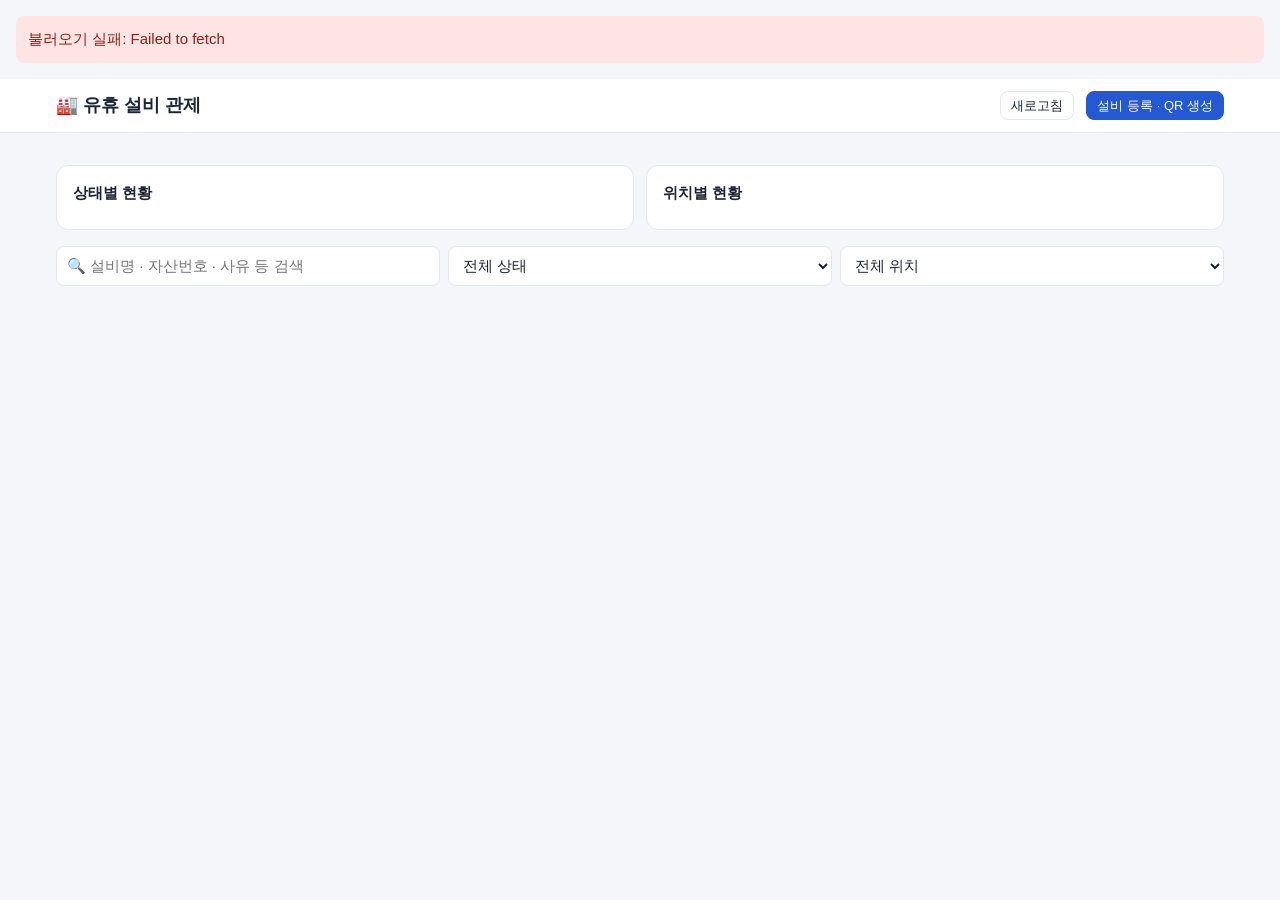
<file: index.html>
<!doctype html>
<html lang="ko"><head>
<meta charset="utf-8"><meta name="viewport" content="width=device-width,initial-scale=1">
<title>유휴 설비 관제</title>
<link rel="stylesheet" href="assets.css?v=11">
</head><body>
<header class="top"><div class="in">
  <h1>🏭 유휴 설비 관제</h1>
  <button class="btn sm" id="reload">새로고침</button>
  <a class="btn sm primary" href="admin.html">설비 등록 · QR 생성</a>
</div></header>
<main>
  <div class="kpis" id="kpis"></div>
  <div class="row2">
    <div class="card"><h2>상태별 현황</h2><div id="byStatus"></div></div>
    <div class="card"><h2>위치별 현황</h2><div id="byLoc"></div></div>
  </div>
  <div class="filters">
    <input id="q" placeholder="🔍 설비명 · 자산번호 · 사유 등 검색">
    <select id="fs"><option value="">전체 상태</option></select>
    <select id="fl"><option value="">전체 위치</option></select>
  </div>
  <div class="grid" id="list"></div>
  <p class="muted" id="empty" style="display:none">표시할 설비가 없습니다.</p>
</main>
<script src="config.js?v=11"></script>
<script src="app.js?v=11"></script>
<script>
let fields = [], items = [];
const F = CFG.F;

function bars(el, map, colorFn) {
  const arr = Object.entries(map).sort((a, b) => b[1] - a[1]);
  const max = Math.max(1, ...arr.map(a => a[1]));
  el.innerHTML = arr.map(([k, n]) =>
    `<div class="bar"><span class="n" title="${esc(k)}">${esc(k)}</span><span class="t"><i style="width:${n / max * 100}%;background:${colorFn(k)}"></i></span><span class="c">${n}</span></div>`
  ).join('') || '<span class="muted">데이터 없음</span>';
}
const count = (arr, key) => arr.reduce((m, i) => { const k = i[key] || '(미지정)'; m[k] = (m[k] || 0) + 1; return m; }, {});

function render() {
  const sum = k => items.reduce((s, i) => s + (Number(i[k]) || 0), 0);
  const total = sum(F.cost), resid = sum(F.residual);
  const st = count(items, F.status);
  const idle = items.filter(i => i[F.status] === '유휴').length;
  $('#kpis').innerHTML = [
    ['관리 중인 설비', items.length + ' 대', Object.keys(count(items, F.location)).length + '개 위치'],
    ['유휴 설비', idle + ' 대', items.length ? '전체의 ' + Math.round(idle / items.length * 100) + '%' : ''],
    ['총 취득가액', won(total), total.toLocaleString() + ' 원'],
    ['총 잔존가액', won(resid), total ? '취득가액 대비 ' + (resid / total * 100).toFixed(1) + '%' : '']
  ].map(([l, v, s]) => `<div class="card kpi"><div class="l">${l}</div><div class="v">${v}</div><div class="s">${s}</div></div>`).join('');
  bars($('#byStatus'), st, k => statusColor(fields, k));
  bars($('#byLoc'), count(items, F.location), () => '#2459d6');

  const q = $('#q').value.trim().toLowerCase(), fs = $('#fs').value, fl = $('#fl').value;
  const shown = items.filter(i =>
    (!fs || i[F.status] === fs) && (!fl || i[F.location] === fl) &&
    (!q || Object.values(i).join(' ').toLowerCase().includes(q)));
  $('#list').innerHTML = shown.map(i => `
    <a class="card item" href="view.html?id=${encodeURIComponent(i.ID)}">
      <div class="ph">${i[F.photo] ? `<img loading="lazy" src="${esc(i[F.photo])}" onerror="imgRetry(this)" alt="">` : '사진 없음'}</div>
      <div class="bd">
        <div class="nm">${esc(i[F.name])}</div>
        <div style="margin:4px 0">${badge(fields, i[F.status])}</div>
        <div class="mt">${esc(i[F.assetNo])} · ${esc(i[F.location])}</div>
        ${i[F.size] ? `<div class="mt">사이즈 ${esc(i[F.size])}</div>` : ''}
        ${money(i[F.cost]) ? `<div class="mt">취득 ${money(i[F.cost])}</div>` : ''}
        ${money(i[F.residual]) ? `<div class="mt">잔존 ${money(i[F.residual])}</div>` : ''}
      </div></a>`).join('');
  $('#empty').style.display = shown.length ? 'none' : 'block';
}

function fillFilters() {
  const keep = [$('#fs').value, $('#fl').value];
  const f = fields.find(x => x.name === F.status);
  const sts = [...new Set([...(f ? f.options : []), ...items.map(i => i[F.status]).filter(Boolean)])];
  const locs = [...new Set(items.map(i => i[F.location]).filter(Boolean))].sort();
  $('#fs').innerHTML = '<option value="">전체 상태</option>' + sts.map(s => `<option>${esc(s)}</option>`).join('');
  $('#fl').innerHTML = '<option value="">전체 위치</option>' + locs.map(s => `<option>${esc(s)}</option>`).join('');
  $('#fs').value = keep[0]; $('#fl').value = keep[1];
}

async function load() {
  try {
    const j = await apiGet();
    fields = j.fields; items = j.items;
    fillFilters(); render();
  } catch (e) {
    document.body.insertAdjacentHTML('afterbegin', `<div class="msg err" style="margin:16px">불러오기 실패: ${esc(e.message)}</div>`);
  }
}
['#q', '#fs', '#fl'].forEach(s => $(s).addEventListener('input', render));
$('#reload').onclick = load;
if (!needSetup()) { load(); setInterval(load, 120000); }
</script>
</body></html>
</file>
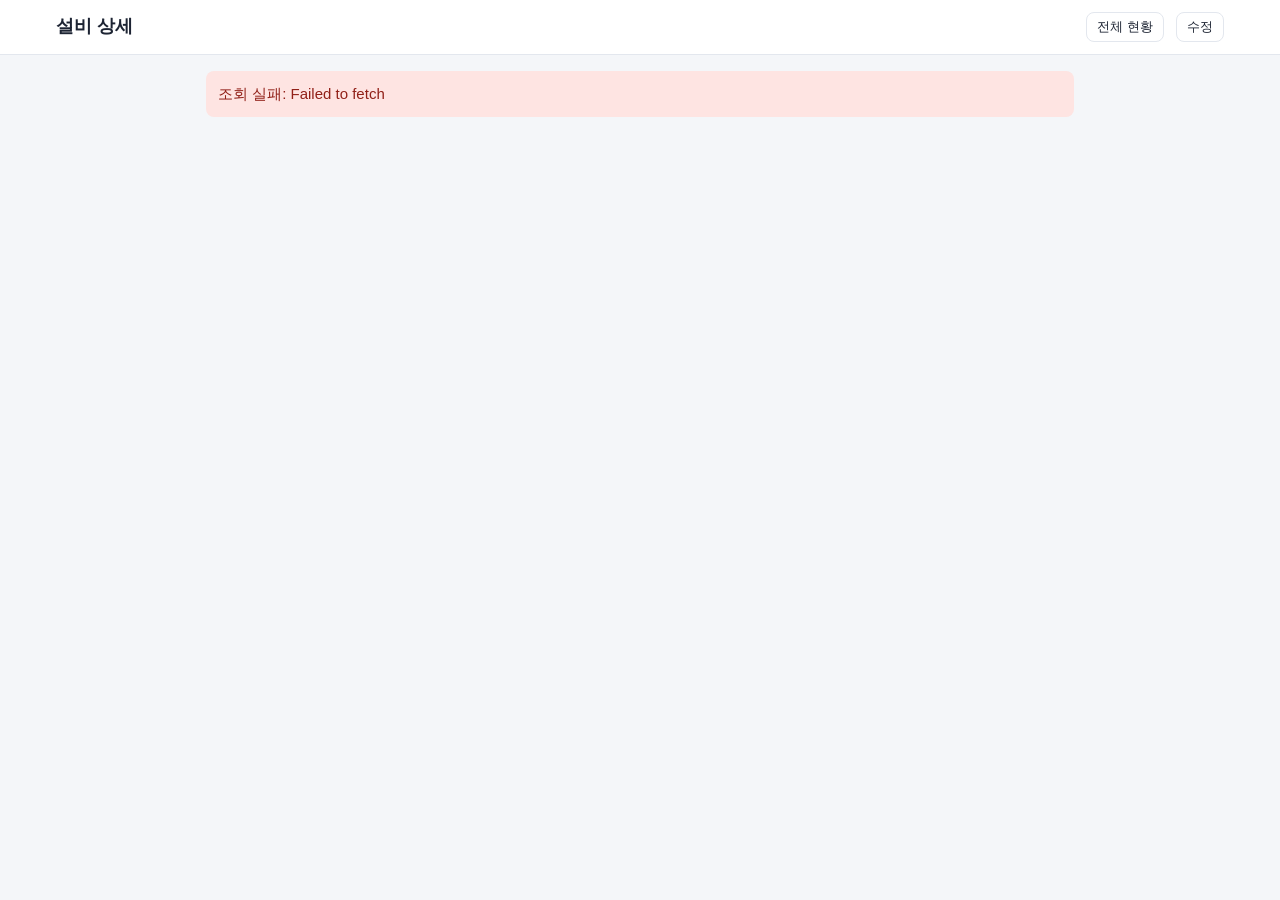
<file: view.html>
<!doctype html>
<html lang="ko"><head>
<meta charset="utf-8"><meta name="viewport" content="width=device-width,initial-scale=1">
<title>설비 상세</title>
<link rel="stylesheet" href="assets.css?v=11">
</head><body>
<header class="top"><div class="in">
  <h1 id="title">설비 상세</h1>
  <a class="btn sm" href="index.html">전체 현황</a>
  <a class="btn sm" id="edit" href="#">수정</a>
</div></header>
<main style="max-width:900px">
  <div id="out" class="card muted">불러오는 중…</div>
</main>
<script src="config.js?v=11"></script>
<script src="app.js?v=11"></script>
<script>
(async () => {
  if (needSetup()) return;
  const id = new URLSearchParams(location.search).get('id');
  try {
    const { fields, item } = await apiGet({ action: 'get', id });
    document.title = item[CFG.F.name] || '설비 상세';
    $('#title').textContent = item[CFG.F.name] || '설비 상세';
    $('#edit').href = 'admin.html?edit=' + encodeURIComponent(id);
    const img = fields.filter(f => f.type === 'image' && item[f.name]).map(f => fmtValue(f, item[f.name])).join('');
    const rows = fields.filter(f => f.type !== 'image' && f.name !== CFG.F.name).map(f =>
      `<dt>${esc(f.name)}</dt><dd>${f.name === CFG.F.status ? badge(fields, item[f.name]) || '-' : fmtValue(f, item[f.name])}</dd>`).join('');
    $('#out').className = 'card';
    /* 사진을 누르면 원본 크기로 새 창에서 보기 */
    setTimeout(() => document.querySelectorAll('#out .hero').forEach(im => im.onclick = () => open(im.src, '_blank')), 0);
    $('#out').innerHTML = img + `<dl class="dl">${rows}
      <dt>등록일시</dt><dd>${esc(item['등록일시'])}</dd><dt>최종수정</dt><dd>${esc(item['수정일시'])}</dd></dl>`;
  } catch (e) {
    $('#out').className = 'msg err';
    $('#out').textContent = '조회 실패: ' + e.message;
  }
})();
</script>
</body></html>
</file>
<file: assets.css>
:root{--bg:#f4f6f9;--card:#fff;--ink:#1d2433;--sub:#667085;--line:#e3e7ee;--brand:#2459d6;--brand-ink:#fff;--danger:#d92d20}
@media(prefers-color-scheme:dark){:root{--bg:#0f131a;--card:#171c26;--ink:#e8ecf3;--sub:#98a2b3;--line:#2a3140;--brand:#5b8cff;--brand-ink:#0b1020}}
*{box-sizing:border-box}
body{margin:0;background:var(--bg);color:var(--ink);font:15px/1.5 -apple-system,"Malgun Gothic","Apple SD Gothic Neo",sans-serif}
header.top{background:var(--card);border-bottom:1px solid var(--line);position:sticky;top:0;z-index:5}
header.top .in{max-width:1200px;margin:auto;padding:12px 16px;display:flex;align-items:center;gap:12px;flex-wrap:wrap}
header.top h1{font-size:18px;margin:0;flex:1}
main{max-width:1200px;margin:auto;padding:16px}
a{color:var(--brand);text-decoration:none}
.btn{display:inline-block;border:1px solid var(--line);background:var(--card);color:var(--ink);padding:8px 14px;border-radius:8px;cursor:pointer;font:inherit}
.btn.primary{background:var(--brand);color:var(--brand-ink);border-color:var(--brand)}
.btn.danger{color:var(--danger)}
.btn.sm{padding:4px 10px;font-size:13px}
.card{background:var(--card);border:1px solid var(--line);border-radius:12px;padding:16px}
.kpis{display:grid;grid-template-columns:repeat(auto-fit,minmax(160px,1fr));gap:12px;margin-bottom:16px}
.kpi .l{color:var(--sub);font-size:13px}.kpi .s{color:var(--sub);font-size:12px;margin-top:2px}.kpi .v{font-size:26px;font-weight:700;margin-top:2px}
.row2{display:grid;grid-template-columns:1fr 1fr;gap:12px;margin-bottom:16px}
@media(max-width:760px){.row2{grid-template-columns:1fr}}
.bar{display:flex;align-items:center;gap:8px;margin:6px 0;font-size:14px}
.bar .n{width:110px;overflow:hidden;text-overflow:ellipsis;white-space:nowrap}
.bar .t{flex:1;background:var(--bg);border-radius:6px;height:14px;overflow:hidden}
.bar .t i{display:block;height:100%;border-radius:6px}
.bar .c{width:36px;text-align:right;color:var(--sub)}
h2{font-size:15px;margin:0 0 8px}
.filters{display:flex;gap:8px;flex-wrap:wrap;margin-bottom:12px}
input,select,textarea{font:inherit;color:var(--ink);background:var(--card);border:1px solid var(--line);border-radius:8px;padding:8px 10px;width:100%}
.filters input,.filters select{width:auto;flex:1;min-width:140px}
.grid{display:grid;grid-template-columns:repeat(auto-fill,minmax(230px,1fr));gap:12px}
.item{display:block;color:inherit;overflow:hidden;padding:0}
.item .ph{aspect-ratio:16/10;background:var(--bg);display:flex;align-items:center;justify-content:center;color:var(--sub);font-size:13px}
/* 카드 사진: 잘리지 않게 카드 폭에 맞춰 크게 표시 (가로형 설비 사진에 맞춘 16:10 비율) */
.item .ph img{width:100%;height:100%;object-fit:contain;display:block}
.item .bd{padding:12px}.item .nm{font-weight:600}.item .mt{color:var(--sub);font-size:13px;margin-top:2px}
.badge{display:inline-block;padding:2px 9px;border-radius:999px;font-size:12px;font-weight:600;color:#fff}
.dl{display:grid;grid-template-columns:130px 1fr;gap:8px 12px}
.dl dt{color:var(--sub)}.dl dd{margin:0;white-space:pre-wrap;word-break:break-word}
@media(max-width:520px){.dl{grid-template-columns:100px 1fr}}
/* 상세(QR) 화면 사진: 화면 폭에 꽉 차게, 잘리지 않게 */
.hero{display:block;width:100%;height:auto;max-height:75vh;object-fit:contain;background:var(--bg);border-radius:10px;margin:0 0 12px;cursor:zoom-in}
.form{display:grid;grid-template-columns:repeat(auto-fit,minmax(240px,1fr));gap:12px}
.form label{display:block;font-size:13px;color:var(--sub);margin-bottom:3px}
.form .full{grid-column:1/-1}
.form img{max-width:160px;max-height:120px;border-radius:8px;margin-top:6px;display:block}
.warn{color:#b54708;font-size:13px;margin-top:4px}
table{width:100%;border-collapse:collapse;font-size:14px}
th,td{text-align:left;padding:8px;border-bottom:1px solid var(--line);vertical-align:middle}
th{color:var(--sub);font-weight:600;font-size:13px}
.tablewrap{overflow-x:auto}
.msg{padding:12px;border-radius:8px;background:#fff4e5;color:#7a4b00;margin-bottom:12px}
.err{background:#fee4e2;color:#912018}
.qrbox{display:flex;gap:16px;align-items:center;flex-wrap:wrap}
.qrbox .q{background:#fff;padding:0;overflow:hidden;border-radius:8px;border:1px solid var(--line)}
.muted{color:var(--sub)}
.hide{display:none!important}
#printArea{display:none}
@media print{
  body>*:not(#printArea){display:none!important}
  #printArea{display:grid!important;grid-template-columns:repeat(3,1fr);gap:6mm;padding:0;background:#fff;color:#000}
  .label{border:1px dashed #999;padding:4mm;text-align:center;break-inside:avoid;font-size:11pt}
  .label .q{display:flex;justify-content:center}
  .label b{display:block;margin-top:2mm}.label small{color:#444}
}
</file>
